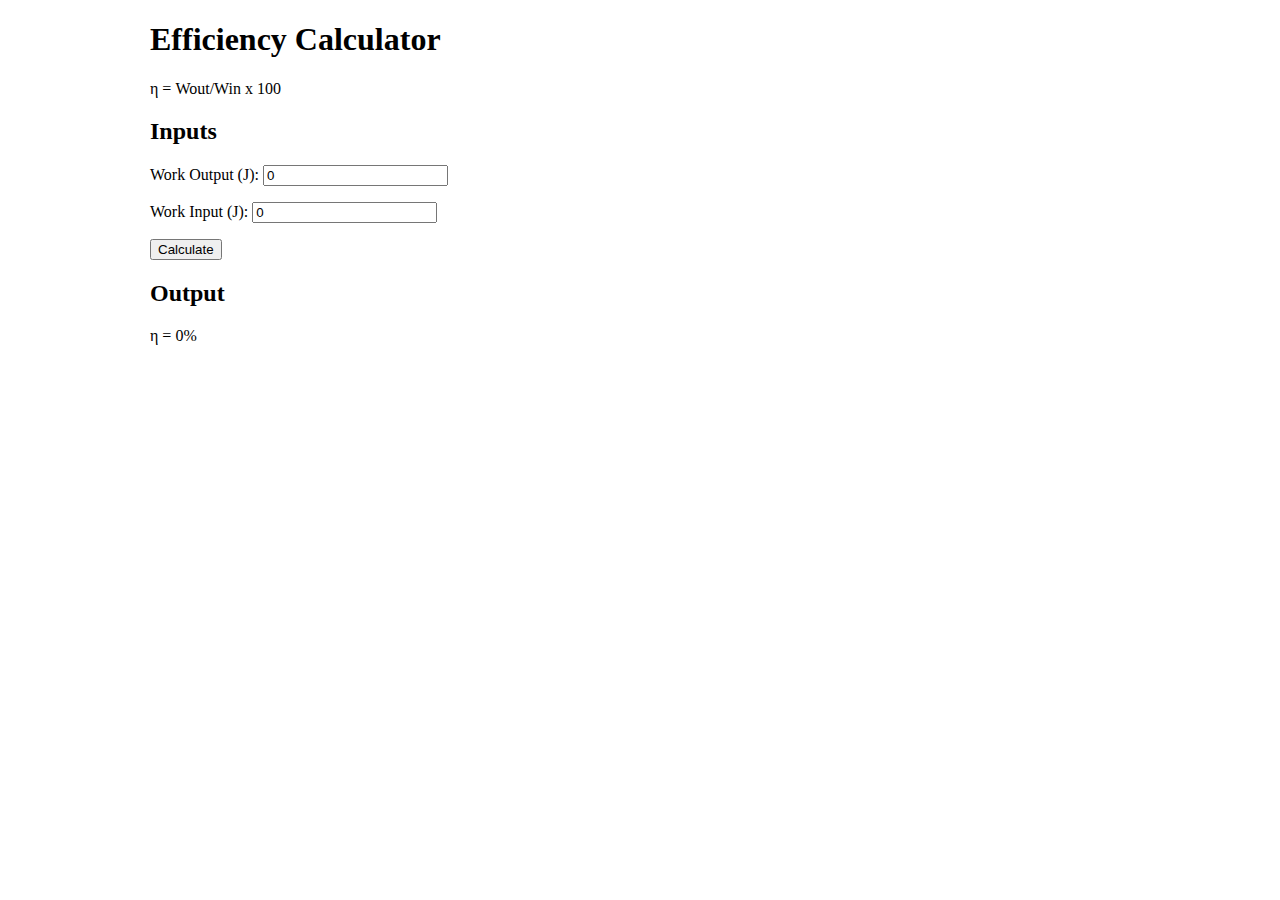
<file: Custom Calculator/index.html>
<!DOCTYPE html>
<html>

<head>
  <title>Efficiency Calculator</title>
  <link rel="stylesheet" type="text/css" href="style.css">
</head>

<body>
  <h1>Efficiency Calculator</h1>
  
  <p>η = Wout/Win x 100</p>
  
  <h2>Inputs</h2>
  <p>Work Output (J): <input id="output" type="number" value="0"></p>
  <p>Work Input (J): <input id="input" type="number" value="0"></p>
  
  <button id="calc">Calculate</button>
  
  <h2>Output</h2>
  <p>η = <span id="result">0</span>%</p>
  
  
  <script src="https://ajax.googleapis.com/ajax/libs/jquery/3.2.1/jquery.min.js"></script>
  <script src="script.js"></script>
</body>

</html>
</file>
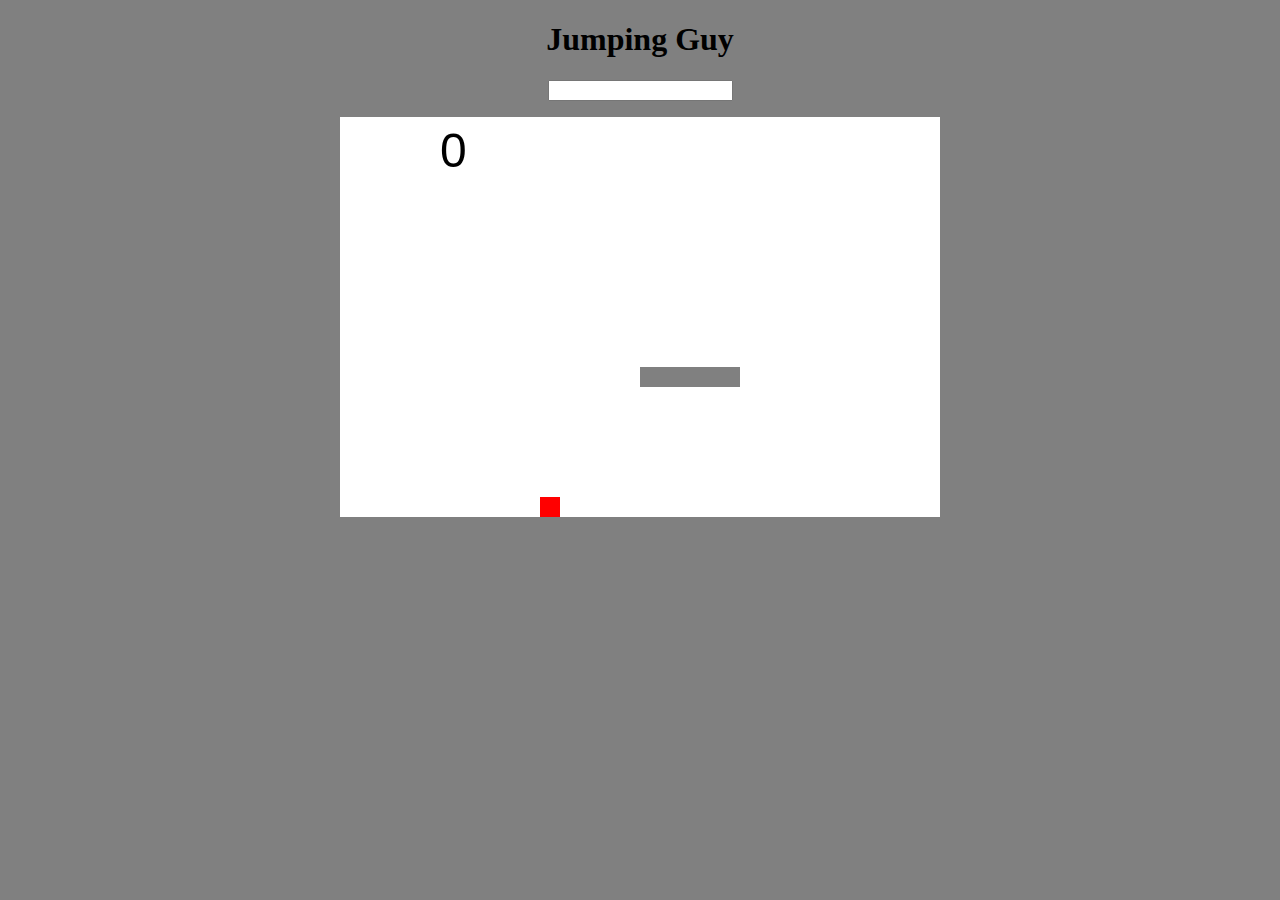
<file: Jumping Guy/index.html>
<!DOCTYPE html>
<html>

<head>
    <title>Sketch</title>

   

    <style>
        body {
            text-align: center;
            background-color: grey;
        }
    </style>
</head>

<body>
    <h1>Jumping Guy</h1>
    <p>
        <input type="text" id="guyCol">
    </p>

    <!--    LOAD JAVASCRIPT -->
    <script src="https://ajax.googleapis.com/ajax/libs/jquery/3.2.1/jquery.min.js"></script>
     <script src="p5.js"></script>
    <script src="sketch.js"></script>
    <script src="script.js"></script>
</body>

</html>
</file>
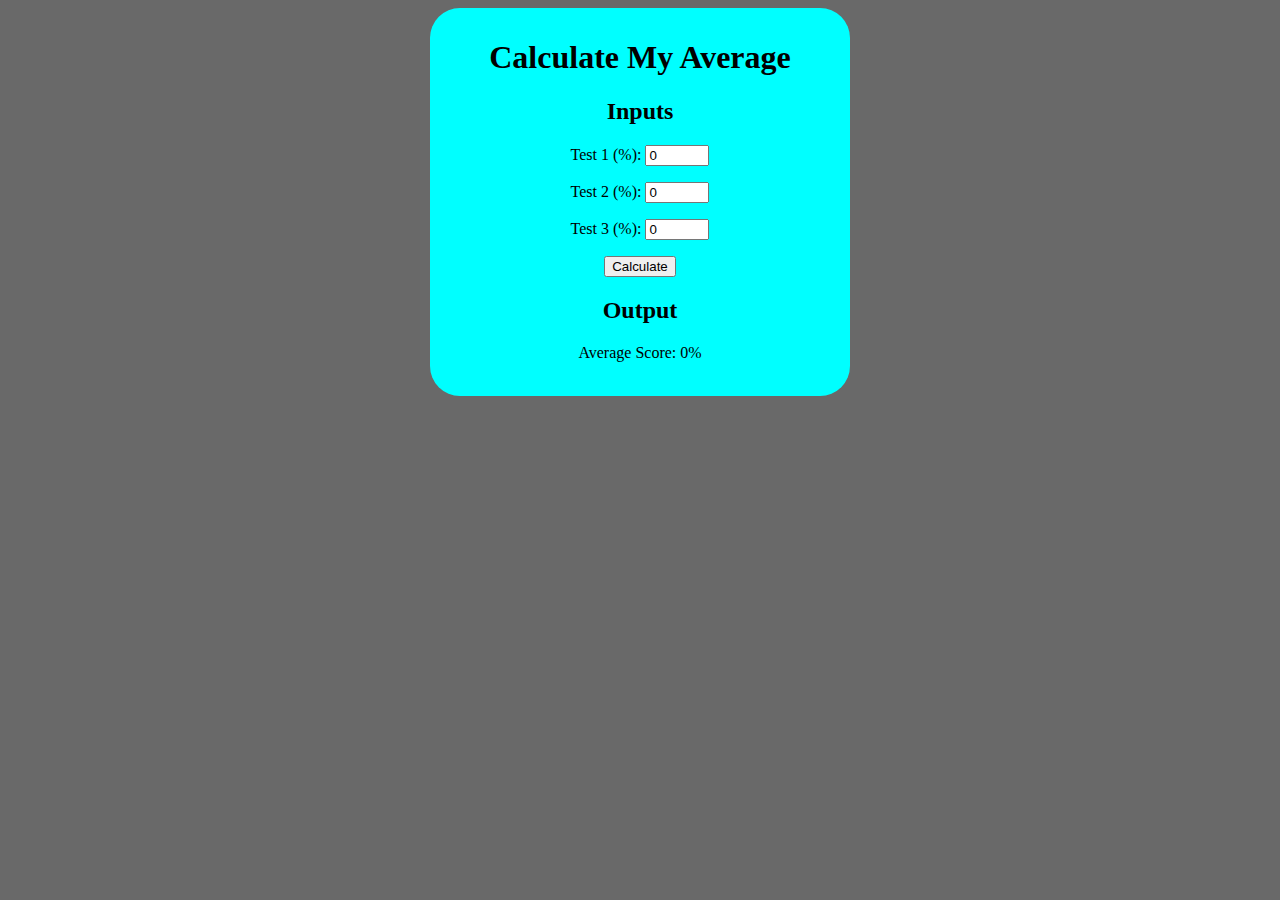
<file: Zheng, Jesse Calc Average/index.html>
<!DOCTYPE html>
<html>

<head>
  <title>Average Calculator</title>
  <link rel="stylesheet" type="text/css" href="style.css">
</head>

<body>
  <div>
    <h1>Calculate My Average</h1>

    <h2>Inputs</h2>
    <p>Test 1 (%): <input id="test1" type="number" value="0" min="0" max="100"></p>
    <p>Test 2 (%): <input id="test2" type="number" value="0" min="0" max="100"></p>
    <p>Test 3 (%): <input id="test3" type="number" value="0" min="0" max="100"></p>

    <button id="calc">Calculate</button>

    <h2>Output</h2>
    <p>Average Score: <span id="result">0</span>%</p>
    
    <h2 id="feedback"></p>
  </div>
  
  <script src="https://ajax.googleapis.com/ajax/libs/jquery/3.2.1/jquery.min.js"></script>
  <script src="script.js"></script>
</body>

</html>
</file>
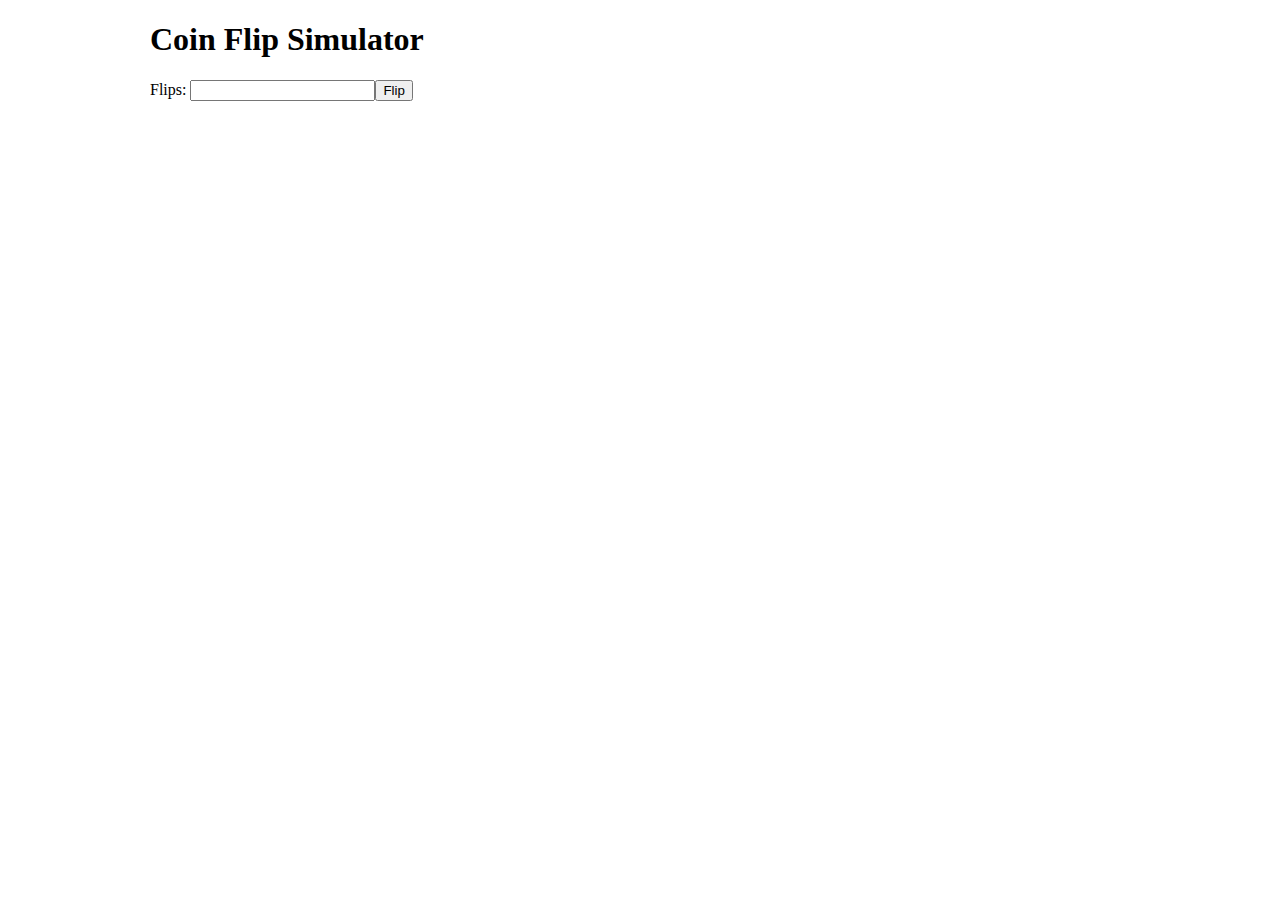
<file: Lessons/Coin Flip Simulator/index.html>
<!DOCTYPE html>
<html>

<head>
  <title>COIN FLIP SIMULATOR</title>
  <link rel="stylesheet" type="text/css" href="style.css">
</head>

<body>
  <h1>Coin Flip Simulator</h1>

  <main>
    <p>Flips: <input id="totalFlips" type="number"><button id="flip">Flip</button></p>
    <p id="totals"></p>
    <p id="result"></p>
  </main>


  <script src="https://ajax.googleapis.com/ajax/libs/jquery/3.2.1/jquery.min.js"></script>
  <script src="script.js"></script>
</body>

</html>
</file>
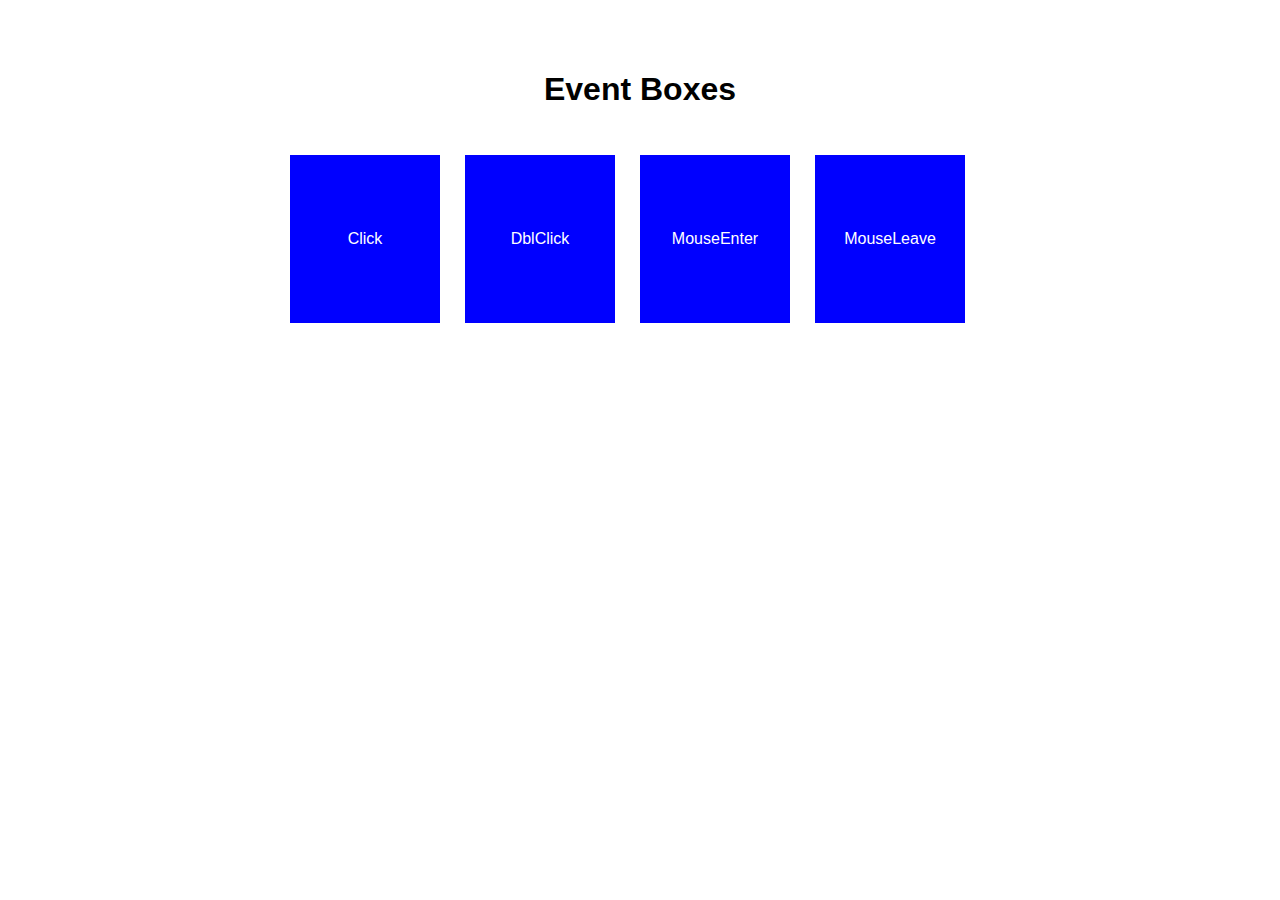
<file: Lessons/Event Boxes/index.html>
<!DOCTYPE html>
<html>

<head>
  <title>EVENT BOXES</title>
  <link rel="stylesheet" type="text/css" href="mystyle.css">

</head>

<body>
  <h1>Event Boxes</h1>

  <div id="click">Click</div>
  <div id="dblclick">DblClick</div>
  <div id="enter">MouseEnter</div>
  <div id="leave">MouseLeave</div>
  
  <script src="https://ajax.googleapis.com/ajax/libs/jquery/3.2.1/jquery.min.js"></script>
  <script src="script.js"></script>
</body>

</html>
</file>
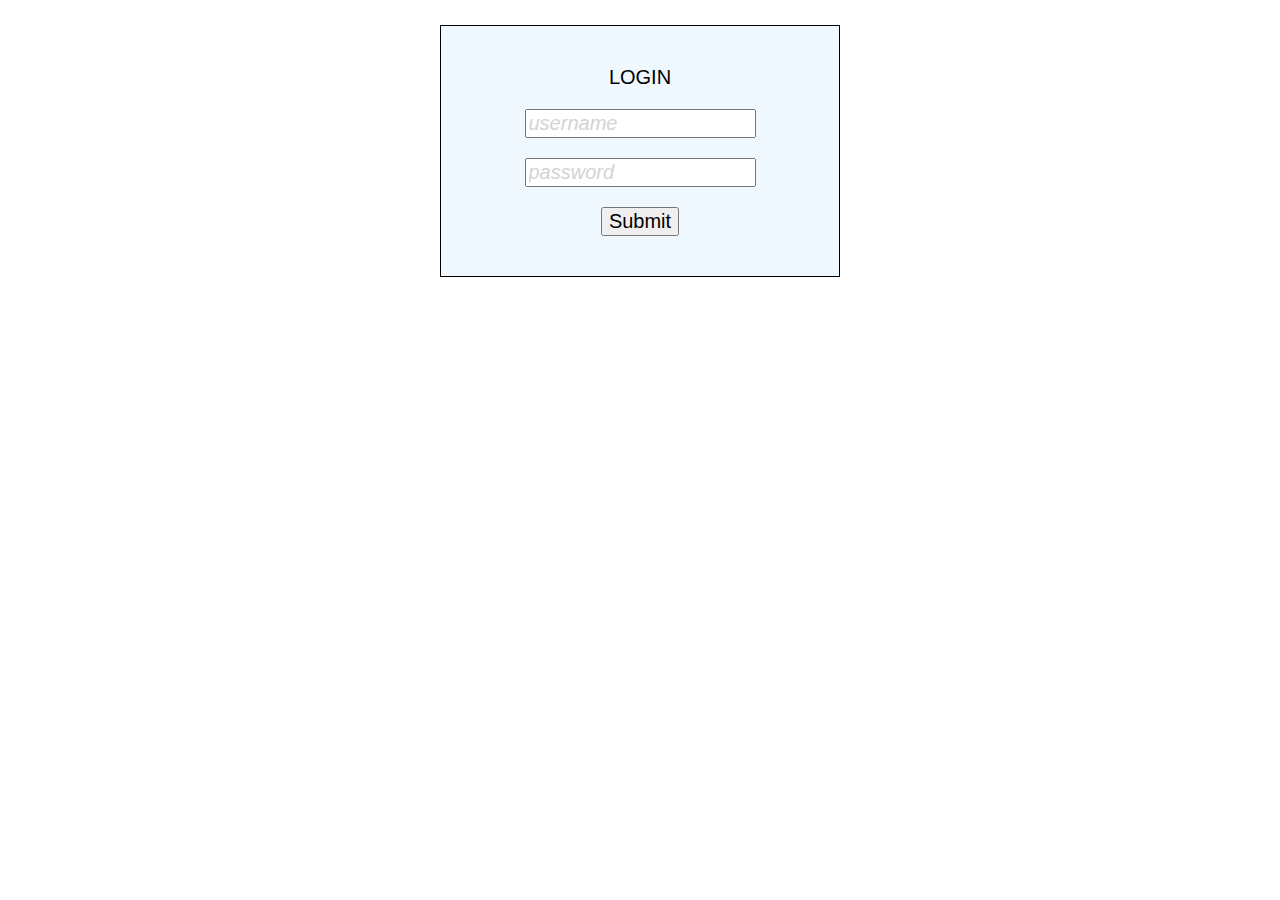
<file: Lessons/Login/index.html>
<!DOCTYPE html>
<html>

<head>
  <title>LOGIN</title>
  <link rel="stylesheet" type="text/css" href="mystyle.css">
</head>

<body>

  <div id="loginBox">
    <p>LOGIN</p>
    <p>
      <input id="username" type="text" value="username">
    </p>
    <p>
      <input id="password" type="text" value="password">
    </p>
    <p>
      <button id="submit">Submit</button>
    </p>
    <p id="result"></p>
  </div>
  
  
  <!--  Load JavaScript-->
  <script src="https://ajax.googleapis.com/ajax/libs/jquery/3.2.1/jquery.min.js"></script>
  <script src="script.js"></script>
</body>

</html>
</file>
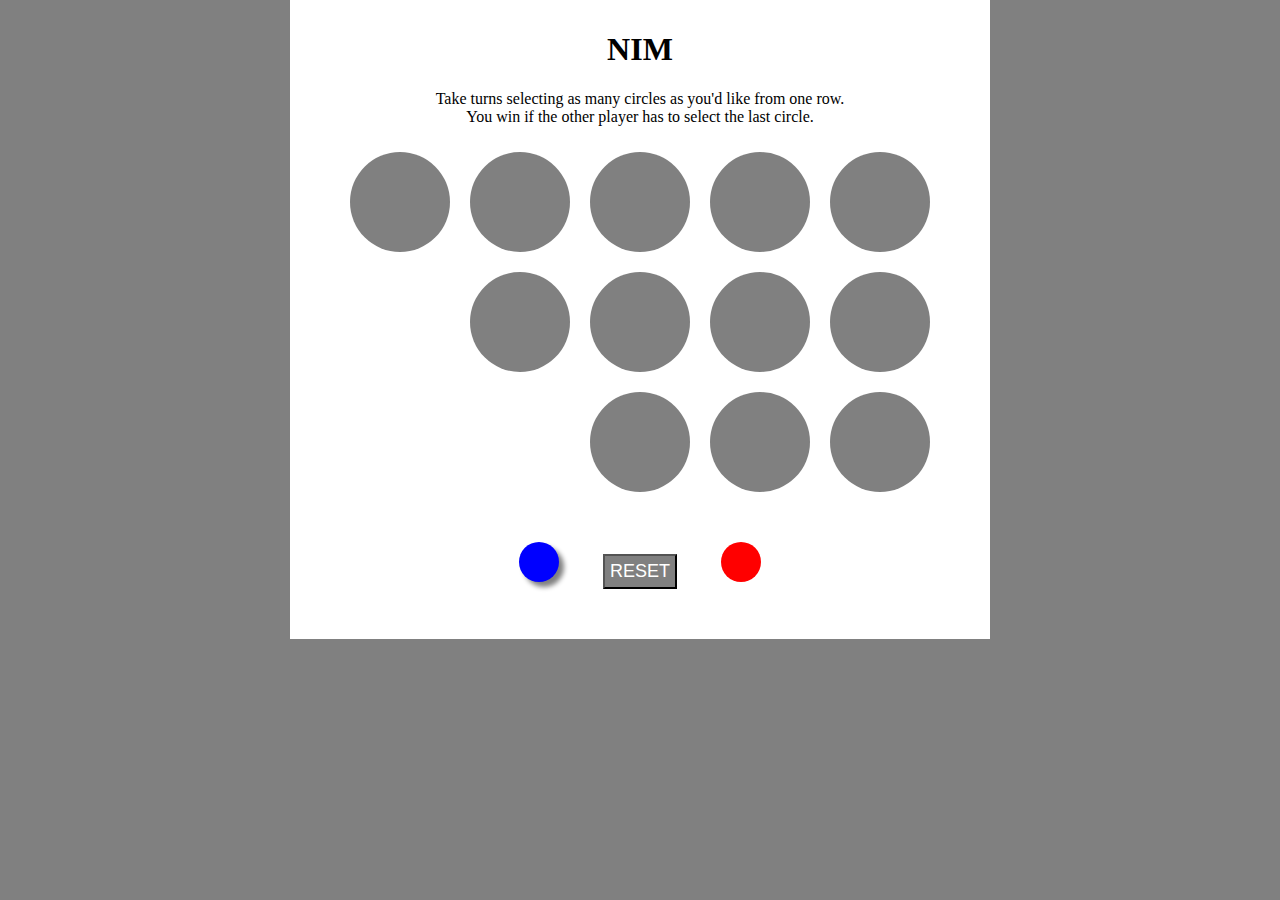
<file: Lessons/Nim/index.html>
<!DOCTYPE html>
<html>

<head>
  <title>NIM</title>
  <link rel="stylesheet" type="text/css" href="mystyle.css">
</head>

<body>

  <h1>NIM</h1>
  <p>Take turns selecting as many circles as you'd like from one row.<br> You win if the other player has to select the last circle.</p>

  <!-- First row of 5 -->
  <div></div>
  <div></div>
  <div></div>
  <div></div>
  <div></div>
  <p class="clear"></p>

  <!-- Second row of 4 -->
  <div></div>
  <div></div>
  <div></div>
  <div></div>
  <p class="clear"></p>

  <!-- Third row of 3 -->
  <div></div>
  <div></div>
  <div></div>
  <p class="clear"></p>

  <!-- Buttons -->
  <button id="blueBtn" class="blue active"></button>
  <button id="reset">RESET</button>
  <button id="redBtn" class="red"></button>
  
  <!--Load JavaScript-->
  <script src="https://ajax.googleapis.com/ajax/libs/jquery/3.1.1/jquery.min.js"></script>
  <script src="Nim.js"></script>
</body>

</html>
</file>
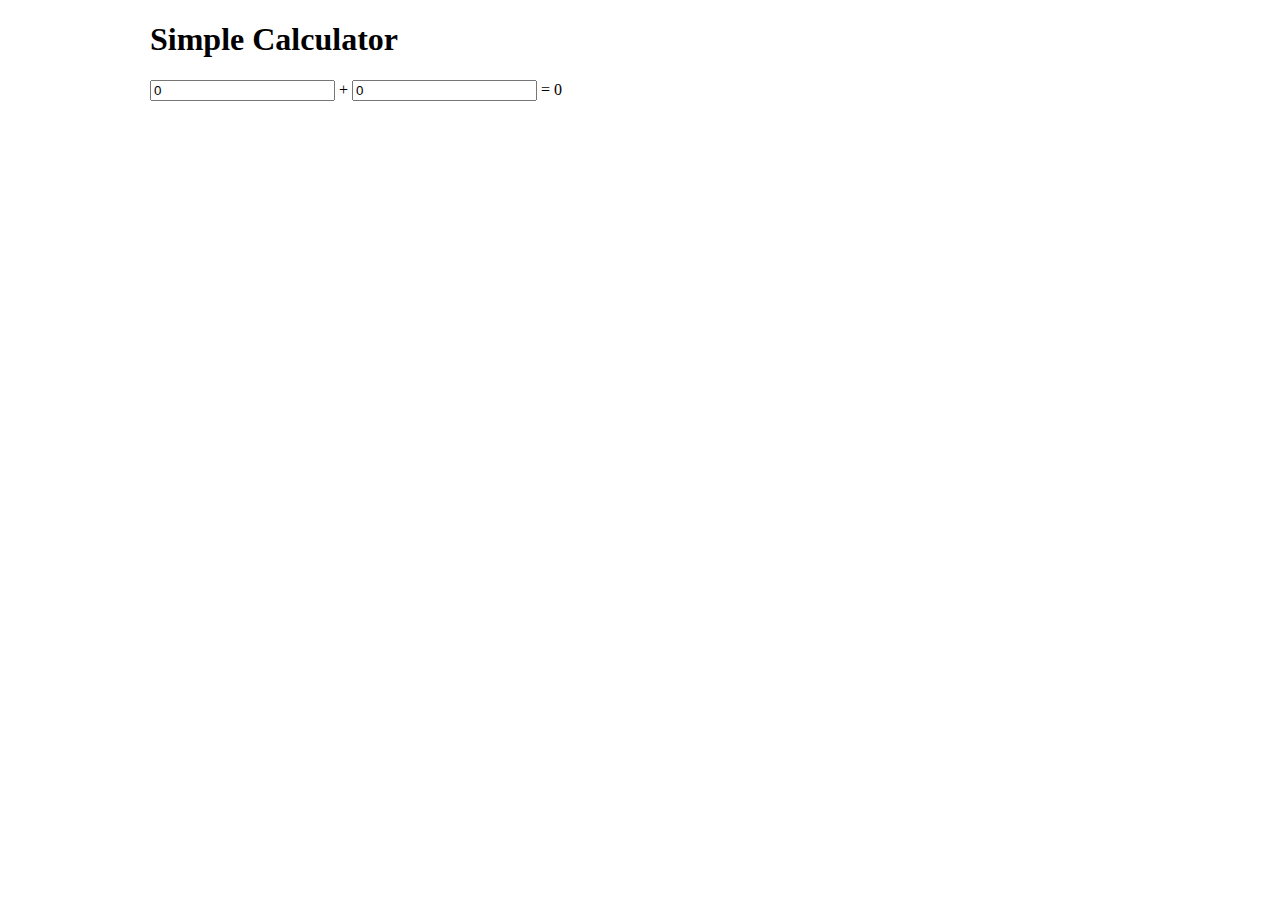
<file: Lessons/Simple Calculator/index.html>
<!DOCTYPE html>
<html>

<head>
  <title>Title of the document</title>
  <link rel="stylesheet" type="text/css" href="style.css">
</head>

<body>
  <h1>Simple Calculator</h1>
  
  <input id="num1" type="number" value="0"> 
  + 
  <input id="num2" type="number" value="0"> 
  = 
  <span id="result">0</span>
  
  <script src="https://ajax.googleapis.com/ajax/libs/jquery/3.2.1/jquery.min.js"></script>
  <script src="script.js"></script>
</body>

</html>
</file>
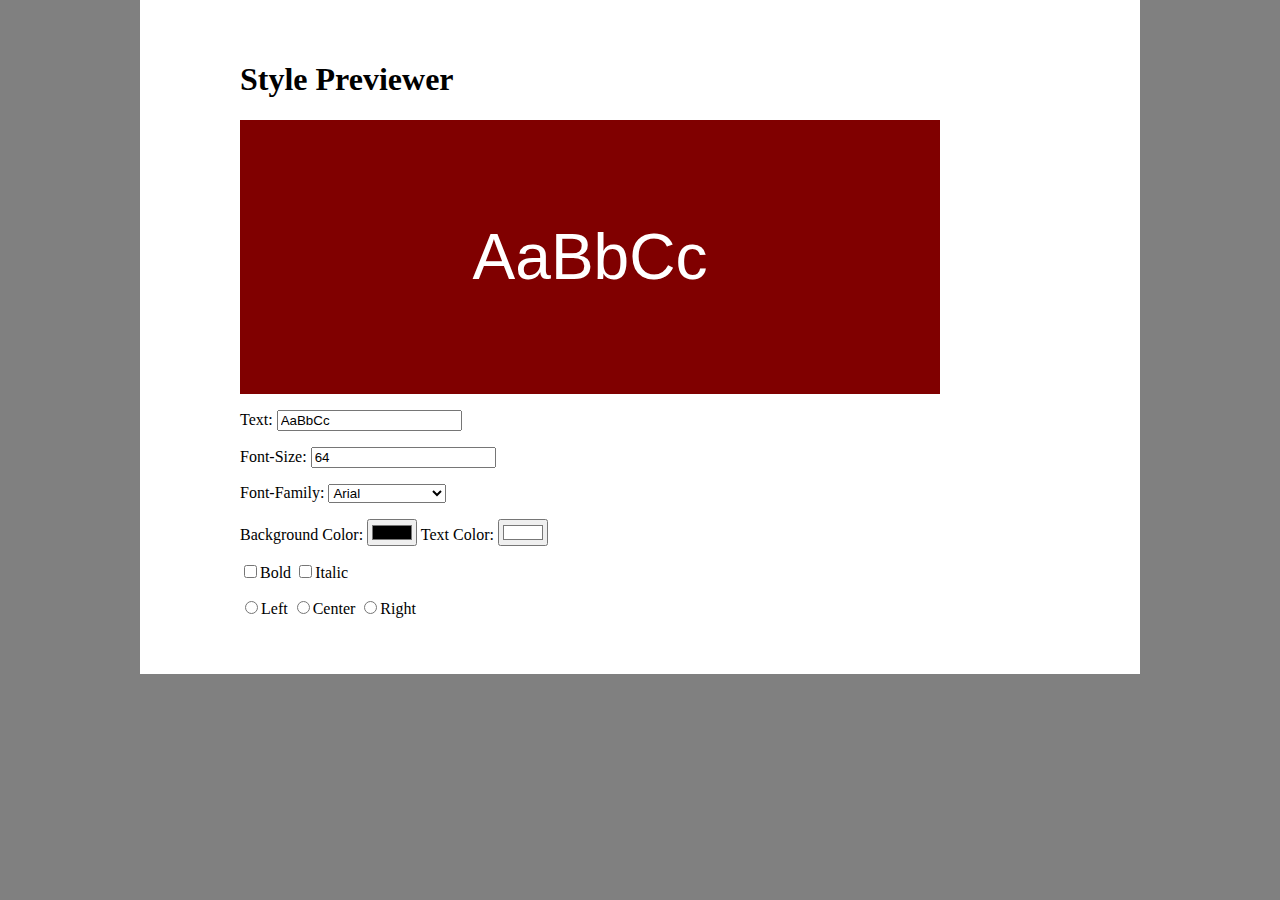
<file: Lessons/Style Previewer Start/index.html>
<!DOCTYPE html>
<html>

<head>
  <title>Style Previewer</title>
  <link rel="stylesheet" type="text/css" href="mystyle.css">
</head>

<body>

  <h1>Style Previewer</h1>

  <!-- Preview Area -->
  <div id="preview">
    AaBbCc
  </div>

  <!-- Input Area -->
  <div>
    <p>Text: <input id="text" type="text" value="AaBbCc"></p>
    <p>Font-Size: <input id="fontSize" type="number" value="64"></p>
    <p>Font-Family:
      <select id="fontFamily">
        <option value="Arial">Arial</option>
        <option value="Papyrus">Papyrus</option>
        <option value="Verdana">Verdana</option>
        <option value="Comic Sans MS">Comic Sans MS</option>
      </select>
    </p>
    <p>Background Color: <input id="bgColor" type="color" value="maroon">
      Text Color: <input id="textColor" type="color" value="#FFFFFF"></p>
    
    <p><input id="bold" type="checkbox">Bold <input id="italic" type ="checkbox">Italic</p>
    
    <p>
      <input type="radio" name="align" value="left">Left
      <input type="radio" name="align" value="center">Center
      <input type="radio" name="align" value="right">Right
    </p>
  </div>

  <!--Load JavaScript-->
  <script src="https://ajax.googleapis.com/ajax/libs/jquery/3.2.1/jquery.min.js"></script>
  <script src="script.js"></script>
</body>

</html>
</file>
<file: Custom Calculator/style.css>
body  {
  margin-left: 150px;
}
</file>
<file: Zheng, Jesse Calc Average/style.css>
body  {
  background-color: dimgrey;
}

div {
  margin: auto;
  text-align: center;
  background-color: aqua;
  width: 400px;
  border-radius: 30px;
  padding: 10px 10px;
}
</file>
<file: Lessons/Coin Flip Simulator/style.css>
body  {
  margin-left: 150px;
}
</file>
<file: Lessons/Event Boxes/mystyle.css>
* {
  box-sizing: border-box;
  text-align: center;
  font-family: Arial;
}

body {
  width: 700px;
  margin: 0 auto;
  padding: 50px 0px;
}

div {
  width: 150px;
  padding: 75px 0px;
  background-color: blue;
  color: white;
  float: left;
  margin: 25px 25px 0px 0px;
}
</file>
<file: Lessons/Login/mystyle.css>
* {
  box-sizing: border-box;
  font-family: Helvetica;
  font-size: 20px;
}

#loginBox {
  width: 400px;
  margin: 25px auto;
  padding: 20px;
  background-color: aliceblue;
  border: 1px solid black;
  text-align: center;
}

#loginBox input {
  color: lightgrey;
  font-style: italic;
}

#loginBox input:focus {
  color: black;
  font-style: normal;
}
</file>
<file: Lessons/Nim/mystyle.css>
html {
  background-color: grey;
}

body {
  background-color: white;
  width: 600px;
  text-align: center;
  padding: 10px 50px;
  margin: auto;
}

div {
  background-color: grey;
  width: 100px;
  height: 100px;
  border-radius: 100%;
  float: right;
  margin: 10px;
}

button {
  margin: 40px 20px;
  color: white;
  padding: 5px;
  font-size: 18px;
}


#blueBtn,
#redBtn {
  width: 40px;
  height: 40px;
  border-radius: 100%;
  border-style: none;
}

#reset {
  background-color: grey;
}

.red {
  background-color: red;
}

.blue {
  background-color: blue;
}

.active {
  box-shadow: 5px 5px 5px grey;
}

.clear {
  clear: both;
}
</file>
<file: Lessons/Simple Calculator/style.css>
body  {
  margin-left: 150px;
}
</file>
<file: Lessons/Style Previewer Start/mystyle.css>
html {
    background-color: grey;
}

body {
    background-color: white;
    width: 800px;
    margin: auto;
    padding: 40px 100px;
}

#preview {
    background-color: maroon;
    color: white;
    width: 600px;
    font-size: 64px;
    font-family: Arial;
    text-align: center;
    padding: 100px 50px;
}
</file>
